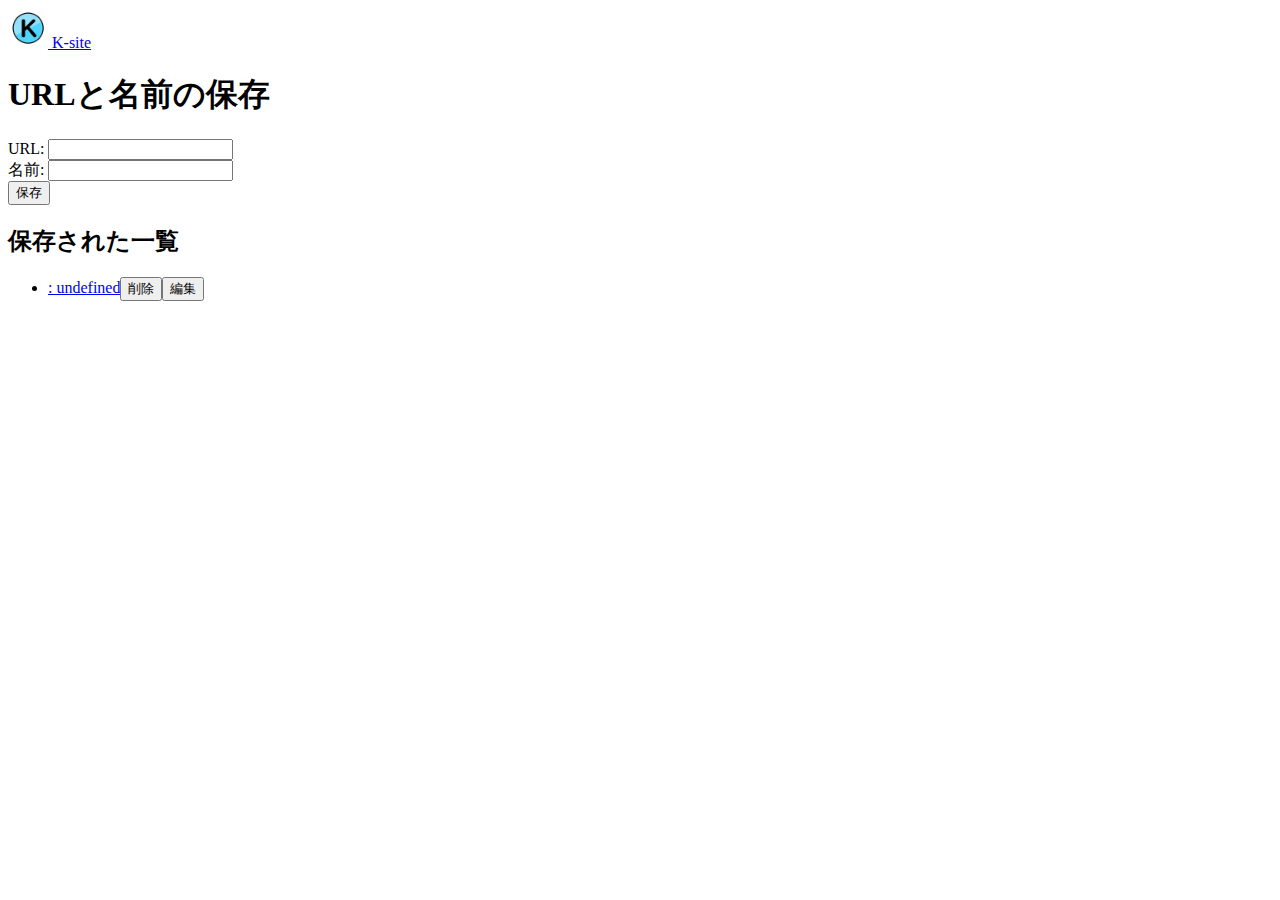
<file: hozon.html>
<!DOCTYPE html>
<html lang="ja">
<head>
    <meta charset="UTF-8">
    <title>URLと名前の保存</title>
    <style>
        /* 編集ウィンドウのスタイル */
        .edit-window {
            display: none;
            position: fixed;
            top: 50%;
            left: 50%;
            transform: translate(-50%, -50%);
            background-color: white;
            padding: 20px;
            box-shadow: 0 0 10px rgba(0, 0, 0, 0.5);
            z-index: 1001;
        }

        /* 背景を薄暗くするスタイル */
        .overlay {
            display: none;
            position: fixed;
            top: 0;
            left: 0;
            width: 100%;
            height: 100%;
            background-color: rgba(0, 0, 0, 0.5);
            z-index: 1000;
        }
    </style>
</head>
<body>
    
    <div class="logo">
		<a href="/pwa-Ksite2/url.html">
			<img src="./images/kapp-icon-192.png" width="40px" height="40px">
			K-site
		</a>
	</div>	
    
    <h1>URLと名前の保存</h1>
    <form id="urlForm">
        <label for="url">URL:</label>
        <input type="text" id="url" name="url" required>
        <br>
        <label for="name">名前:</label>
        <input type="text" id="name" name="name" required>
        <br>
        <input type="submit" value="保存">
    </form>
    <h2>保存された一覧</h2>
    <ul id="list">
    </ul>

    <!-- 編集ウィンドウ -->
    <div class="overlay"></div>
    <div class="edit-window">
        <form id="editForm">
            <label for="editUrl">URL:</label>
            <input type="text" id="editUrl" name="editUrl" required>
            <br>
            <label for="editName">名前:</label>
            <input type="text" id="editName" name="editName" required>
            <br>
            <input type="button" value="キャンセル" id="cancelEdit">
            <input type="submit" value="編集完了">
        </form>
    </div>

    <script>
        // Cookieを取得する関数
        function getCookies() {
            let cookies = document.cookie.split(';');
            let cookieObj = {};
            cookies.forEach(cookie => {
                let [key, value] = cookie.split('=');
                cookieObj[key.trim()] = decodeURIComponent(value);
            });
            return cookieObj;
        }

        // Cookieをセットする関数
        function setCookie(name, value, days) {
            let expires = "";
            if (days) {
                let date = new Date();
                date.setTime(date.getTime() + (days * 24 * 60 * 60 * 1000));
                expires = "; expires=" + date.toUTCString();
            }
            document.cookie = name + "=" + encodeURIComponent(value) + expires + "; path=/";
        }

        // Cookieを削除する関数
        function deleteCookie(name) {
            document.cookie = name + "=; expires=Thu, 01 Jan 1970 00:00:00 UTC; path=/;";
        }

        // フォームが送信されたときの処理
        document.getElementById('urlForm').addEventListener('submit', function (e) {
            e.preventDefault();
            let url = document.getElementById('url').value;
            let name = document.getElementById('name').value;
            let list = document.getElementById('list');

            // Cookieに保存
            setCookie(name, url, 365);

            // リストに表示
            let listItem = document.createElement('li');
            let link = document.createElement('a');
            link.href = url;
            link.textContent = `${name}: ${url}`;
            link.target = "_blank";
            listItem.appendChild(link);

            // 削除ボタンを追加
            let deleteButton = document.createElement('button');
            deleteButton.textContent = '削除';
            deleteButton.addEventListener('click', function () {
                deleteCookie(name);
                list.removeChild(listItem);
            });
            listItem.appendChild(deleteButton);

            // 編集ボタンを追加
            let editButton = document.createElement('button');
            editButton.textContent = '編集';
            editButton.addEventListener('click', function () {
                document.getElementById('editUrl').value = url;
                document.getElementById('editName').value = name;
                document.querySelector('.edit-window').style.display = 'block';
                document.querySelector('.overlay').style.display = 'block';

                document.getElementById('editForm').onsubmit = function (e) {
                    e.preventDefault();
                    let newUrl = document.getElementById('editUrl').value;
                    let newName = document.getElementById('editName').value;
                    deleteCookie(name);
                    setCookie(newName, newUrl, 365);
                    link.href = newUrl;
                    link.textContent = `${newName}: ${newUrl}`;
                    document.querySelector('.edit-window').style.display = 'none';
                    document.querySelector('.overlay').style.display = 'none';
                };
            });
            listItem.appendChild(editButton);

            list.appendChild(listItem);

            // フォームをリセット
            document.getElementById('urlForm').reset();
        });

        // ページ読み込み時にCookieをリストに表示
        window.addEventListener('load', function () {
            let cookies = getCookies();
            let list = document.getElementById('list');
            for (let [name, url] of Object.entries(cookies)) {
                if (name !== 'hoge2') {
                    let listItem = document.createElement('li');
                    let link = document.createElement('a');
                    link.href = url;
                    link.textContent = `${name}: ${url}`;
                    link.target = "_blank";
                    listItem.appendChild(link);

                    // 削除ボタンを追加
                    let deleteButton = document.createElement('button');
                    deleteButton.textContent = '削除';
                    deleteButton.addEventListener('click', function () {
                        deleteCookie(name);
                        list.removeChild(listItem);
                    });
                    listItem.appendChild(deleteButton);

                    // 編集ボタンを追加
                    let editButton = document.createElement('button');
                    editButton.textContent = '編集';
                    editButton.addEventListener('click', function () {
                        document.getElementById('editUrl').value = url;
                        document.getElementById('editName').value = name;
                        document.querySelector('.edit-window').style.display = 'block';
                        document.querySelector('.overlay').style.display = 'block';

                        document.getElementById('editForm').onsubmit = function (e) {
                            e.preventDefault();
                            let newUrl = document.getElementById('editUrl').value;
                            let newName = document.getElementById('editName').value;
                            deleteCookie(name);
                            setCookie(newName, newUrl, 365);
                            link.href = newUrl;
                            link.textContent = `${newName}: ${newUrl}`;
                            document.querySelector('.edit-window').style.display = 'none';
                            document.querySelector('.overlay').style.display = 'none';
                        };
                    });
                    listItem.appendChild(editButton);

                    list.appendChild(listItem);
                }
            }
        });

        // 編集ウィンドウのキャンセルボタンの処理
        document.getElementById('cancelEdit').addEventListener('click', function () {
            document.querySelector('.edit-window').style.display = 'none';
            document.querySelector('.overlay').style.display = 'none';
        });
    </script>
</body>
</html>
</file>
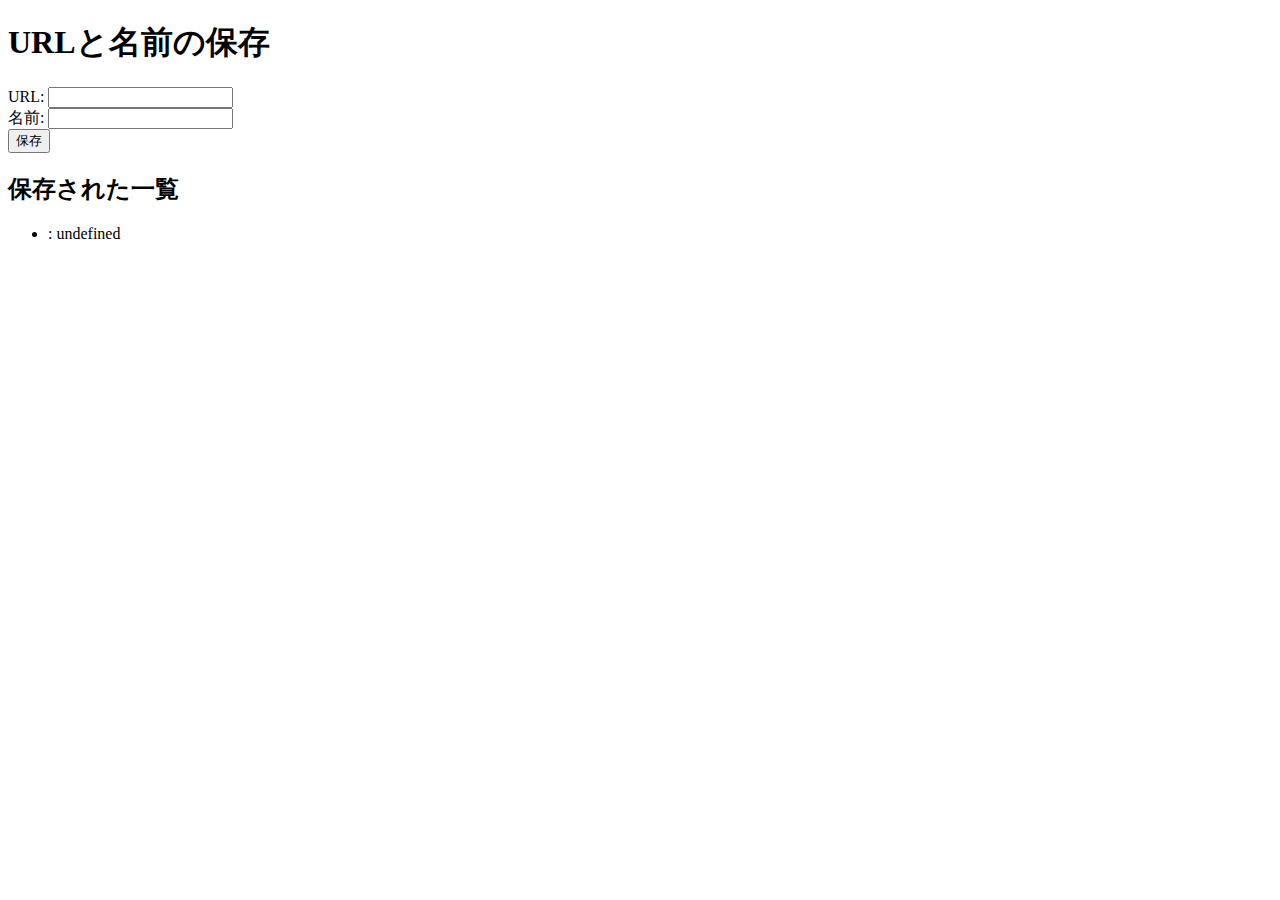
<file: hozon1.html>
<!DOCTYPE html>
<html lang="ja">
<head>
    <meta charset="UTF-8">
    <title>URLと名前の保存</title>
</head>
<body>
    <h1>URLと名前の保存</h1>
    <form id="urlForm">
        <label for="url">URL:</label>
        <input type="text" id="url" name="url" required>
        <br>
        <label for="name">名前:</label>
        <input type="text" id="name" name="name" required>
        <br>
        <input type="submit" value="保存">
    </form>
    <h2>保存された一覧</h2>
    <ul id="list">
    </ul>

    <script>
        // Cookieを取得する関数
        function getCookies() {
            let cookies = document.cookie.split(';');
            let cookieObj = {};
            cookies.forEach(cookie => {
                let [key, value] = cookie.split('=');
                cookieObj[key.trim()] = decodeURIComponent(value);
            });
            return cookieObj;
        }

        // Cookieをセットする関数
        function setCookie(name, value, days) {
            let expires = "";
            if (days) {
                let date = new Date();
                date.setTime(date.getTime() + (days * 24 * 60 * 60 * 1000));
                expires = "; expires=" + date.toUTCString();
            }
            document.cookie = name + "=" + encodeURIComponent(value) + expires + "; path=/";
        }

        // フォームが送信されたときの処理
        document.getElementById('urlForm').addEventListener('submit', function (e) {
            e.preventDefault();
            let url = document.getElementById('url').value;
            let name = document.getElementById('name').value;
            let list = document.getElementById('list');

            // Cookieに保存
            setCookie(name, url, 365);

            // リストに表示
            let listItem = document.createElement('li');
            listItem.textContent = `${name}: ${url}`;
            list.appendChild(listItem);

            // フォームをリセット
            document.getElementById('urlForm').reset();
        });

        // ページ読み込み時にCookieをリストに表示
        window.addEventListener('load', function () {
            let cookies = getCookies();
            let list = document.getElementById('list');
            for (let [name, url] of Object.entries(cookies)) {
                let listItem = document.createElement('li');
                listItem.textContent = `${name}: ${url}`;
                list.appendChild(listItem);
            }
        });
    </script>
</body>
</html>
</file>
